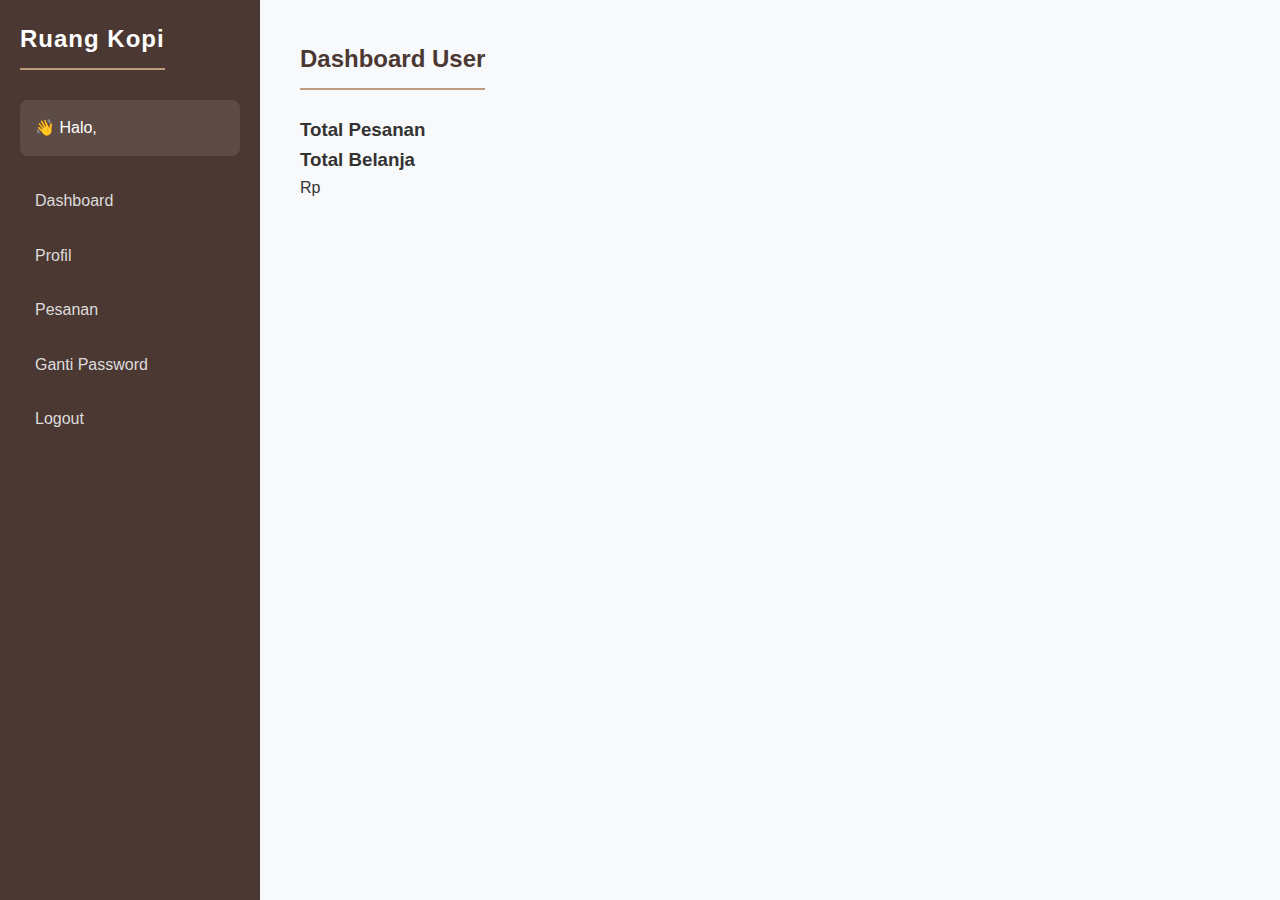
<file: pages/dashboard-user.html>
<?php
require "middleware_user.php";
require "../admin/config/koneksi.php";

$username = $_SESSION['user'];

$q1 = mysqli_query(
    $koneksi,
    "SELECT COUNT(*) total FROM tb_pesanan WHERE username='$username'"
);
$totalPesanan = mysqli_fetch_assoc($q1)['total'];

$q2 = mysqli_query(
    $koneksi,
    "SELECT SUM(total) total FROM tb_pesanan WHERE username='$username'"
);
$totalBelanja = mysqli_fetch_assoc($q2)['total'] ?? 0;

?>
<!DOCTYPE html>
<html lang="en">

<head>
    <meta charset="UTF-8">
    <meta name="viewport" content="width=device-width, initial-scale=1.0">
    <link rel="shortcut icon" href="../admin/assets/icon/favicon1.png" type="image/png">
    <title>Dashboard User | Ruang Kopi</title>
    <link rel="stylesheet" href="../admin/assets/css/style.css">
    <link rel="stylesheet" href="../admin/assets/css/profil.css">
</head>

<body>
    <aside class="sidebar">
        <h2>Ruang Kopi</h2>

        <div class="user-info">
            <p>👋 Halo,</p>
            <strong>
                <?= htmlspecialchars($user['nama']); ?>
            </strong>
        </div>

        <nav>
            <a href="dashboard-user.php">Dashboard</a>
            <a href="profil.php">Profil</a>
            <a href="pesanan-saya.php">Pesanan</a>
            <a href="ganti-password.php">Ganti Password</a>
            <a href="logout.php">Logout</a>
        </nav>
    </aside>
    <div class="main-content">
        <div class="card">
            <h2>Dashboard User</h2>

            <div class="card">
                <h3>Total Pesanan</h3>
                <p>
                    <?= $totalPesanan ?>
                </p>
            </div>

            <div class="card">
                <h3>Total Belanja</h3>
                <p>Rp
                    <?= number_format($totalBelanja) ?>
                </p>
            </div>
        </div>
    </div>
</body>

</html>
</file>
<file: admin/assets/css/style.css>
body {
    font-family: system-ui, -apple-system, BlinkMacSystemFont, 'Segoe UI', Roboto, Oxygen, Ubuntu, Cantarell, 'Open Sans', 'Helvetica Neue', sans-serif;
    background: #482915;
    color: white;
    margin: 0;
    padding: 0;
    line-height: 1.6;
}

.container {
    max-width: 1200px;
    margin: 0 auto;
    padding: 0 20px;
}

.navbar {
    background-color: #482915;
    color: white;
    border-bottom: 2px solid #ffffff2a;
    position: sticky;
    top: 0;
    z-index: 1000;
    box-shadow: 0 2px 10px rgba(0,0,0,0.3);
}

.navbar .container {
    display: flex;
    justify-content: space-between;
    align-items: center;
    padding-top: 15px;
    padding-bottom: 15px;
}

.navbar .logo {
    font-size: 24px;
    font-weight: bold;
    color: white;
    text-decoration: none;
    margin: 0;
}

.navbar ul {
    list-style: none;
    display: flex;
    margin: 0;
    padding: 0;
}

.navbar li {
    margin-left: 25px;
}

.navbar a {
    text-decoration: none;
    color: white;
    font-weight: 500;
    transition: color 0.3s ease;
}

.navbar a:hover {
    color: #d37f00;
}

.navbar a.active {
    color: #d37f00;
    font-weight: 700;
}

.gambar-bg-section {
    color: white;
    text-align: center;
    padding: 100px 20px;
    position: relative;
    overflow: hidden;
    min-height: 250px; 
    display: flex;
    align-items: center;
    justify-content: center;
}

.gambar-bg {
    position: absolute;
    top: 0;
    left: 0;
    width: 100%;
    height: 100%;
    object-fit: cover;
    z-index: 0;
}

.bg-overlay {
    position: absolute;
    top: 0;
    left: 0;
    width: 100%;
    height: 100%;
    background: rgba(0, 0, 0, 0.5);
    z-index: 1;
}

.text-bg {
    position: relative;
    z-index: 2;
    max-width: 800px;
}

.gambar-bg-section h1 {
    font-size: 36px;
    margin-bottom: 15px;
    margin-top: 0;
    text-shadow: 2px 2px 4px rgba(0,0,0,0.5);
}

.gambar-bg-section p {
    font-size: 18px;
    text-shadow: 1px 1px 2px rgba(0,0,0,0.5);
}

.content {
    padding: 50px 20px;
}

.section {
    background-color: #52321c; 
    padding: 40px;
    margin-bottom: 30px;
    border-radius: 12px;
    box-shadow: 0 5px 15px rgba(0,0,0,0.2);
}

.section h2 {
    margin-bottom: 25px;
    font-size: 32px;
    text-align: center;
    border-bottom: 2px solid #d37f00;
    padding-bottom: 15px;
    display: inline-block;
    position: relative;
    left: 50%;
    transform: translateX(-50%);
    color: #d37f00;
}

.section p, .section li {
    color: #e0e0e0;
    font-size: 1.1rem;
}

.section ul {
    padding-left: 20px;
}

.section li {
    margin-bottom: 10px;
}

@media (min-width: 768px) {
    .kanan-kiri-container {
        display: flex;
        gap: 40px;
        margin-bottom: 50px;
    }
    .item-box {
        flex: 1;
    }
}

.team-section {
    margin-top: 60px;
}

.team-grid {
    display: grid;
    grid-template-columns: repeat(auto-fit, minmax(250px, 1fr));
    gap: 30px;
    padding: 20px 0;
}

.team-member {
    background-color: #5e3a22;
    padding: 30px 20px;
    border-radius: 15px;
    text-align: center;
    transition: transform 0.3s ease, box-shadow 0.3s ease;
    border: 1px solid #ffffff1a;
}

.team-member:hover {
    transform: translateY(-10px);
    box-shadow: 0 10px 20px rgba(0,0,0,0.3);
    border-color: #d37f00;
}

.gambar-tim {
    width: 150px;
    height: 150px;
    margin: 0 auto 20px;
    position: relative;
}

.team-member img {
    width: 100%;
    height: 100%;
    object-fit: cover;
    border-radius: 50%;
    border: 4px solid #d37f00;
    padding: 3px;
    background-color: #5e3a22;
}

.team-member h3 {
    margin: 15px 0 5px;
    font-size: 1.4rem;
    color: #fff;
}

.team-member .jabatan {
    color: #d37f00;
    font-weight: 500;
    margin: 0;
    font-size: 1rem;
    text-transform: uppercase;
    letter-spacing: 1px;
}
</file>
<file: admin/assets/css/profil.css>
* {
    margin: 0;
    padding: 0;
    box-sizing: border-box;
    font-family: 'Segoe UI', Tahoma, Geneva, Verdana, sans-serif;
}

body {
    display: flex;
    background-color: #f8f9fa;
    color: #333;
}

.sidebar {
    width: 260px;
    height: 100vh;
    background-color: #4b3832;
    color: #fff;
    padding: 20px;
    position: fixed;
}

.sidebar h2 {
    text-align: center;
    margin-bottom: 30px;
    color: #ffffff;
    letter-spacing: 1px;
}

.user-info {
    background: rgba(255, 255, 255, 0.1);
    padding: 15px;
    border-radius: 8px;
    margin-bottom: 20px;
}

.sidebar nav a {
    display: block;
    color: #ddd;
    text-decoration: none;
    padding: 12px 15px;
    border-radius: 5px;
    transition: 0.3s;
    margin-bottom: 5px;
}

.sidebar nav a:hover {
    background-color: #be9b7b;
    color: white;
}

.main-content {
    margin-left: 260px;
    padding: 40px;
    width: 100%;
    min-height: 100vh;
}

.container-profile {
    max-width: 600px;
    background: #fff;
    padding: 30px;
    border-radius: 12px;
    box-shadow: 0 4px 15px rgba(0,0,0,0.05);
}

h2 {
    margin-bottom: 25px;
    color: #4b3832;
    border-bottom: 2px solid #be9b7b;
    padding-bottom: 10px;
    display: inline-block;
}

.form-group {
    margin-bottom: 20px;
}

label {
    display: block;
    font-weight: 600;
    margin-bottom: 8px;
    color: #555;
}

input[type="text"],
input[type="email"] {
    width: 100%;
    padding: 12px;
    border: 1px solid #ddd;
    border-radius: 6px;
    font-size: 16px;
    transition: 0.3s;
}

input[readonly] {
    background-color: #f1f1f1;
    cursor: not-allowed;
}

input:focus {
    border-color: #be9b7b;
    outline: none;
    box-shadow: 0 0 5px rgba(190, 155, 123, 0.5);
}

button[name="update"] {
    background-color: #4b3832;
    color: white;
    padding: 12px 25px;
    border: none;
    border-radius: 6px;
    cursor: pointer;
    font-size: 16px;
    font-weight: bold;
    width: 100%;
    transition: 0.3s;
}

button[name="update"]:hover {
    background-color: #3c2a24;
}

.alert {
    padding: 15px;
    margin-bottom: 20px;
    border-radius: 6px;
    background-color: #d4edda;
    color: #155724;
    border: 1px solid #c3e6cb;
}
</file>
